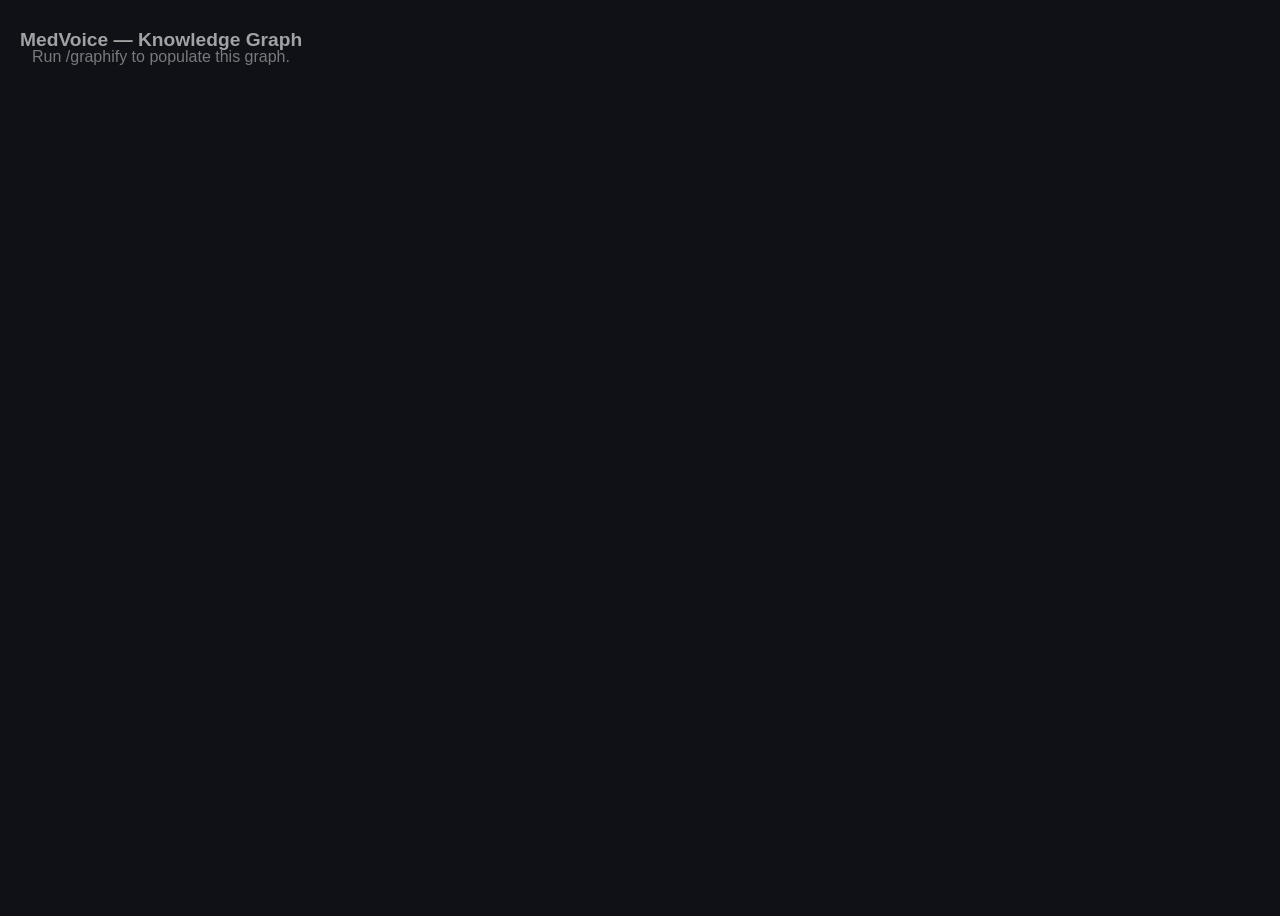
<file: graphify-out/graphify.html>
<!DOCTYPE html>
<html lang="en">
<head>
  <meta charset="UTF-8" />
  <meta name="viewport" content="width=device-width, initial-scale=1.0"/>
  <title>MedVoice Knowledge Graph</title>
  <style>
    body { margin: 0; font-family: sans-serif; background: #0f1117; color: #e0e0e0; }
    #graph { width: 100vw; height: 100vh; }
    h1 { position: absolute; top: 16px; left: 20px; font-size: 1.2rem; opacity: 0.7; z-index: 10; }
  </style>
</head>
<body>
  <h1>MedVoice — Knowledge Graph</h1>
  <div id="graph">
    <!-- Graph will be rendered here by graphify skill -->
    <p style="padding: 2rem; opacity: 0.5;">Run /graphify to populate this graph.</p>
  </div>
</body>
</html>
</file>
